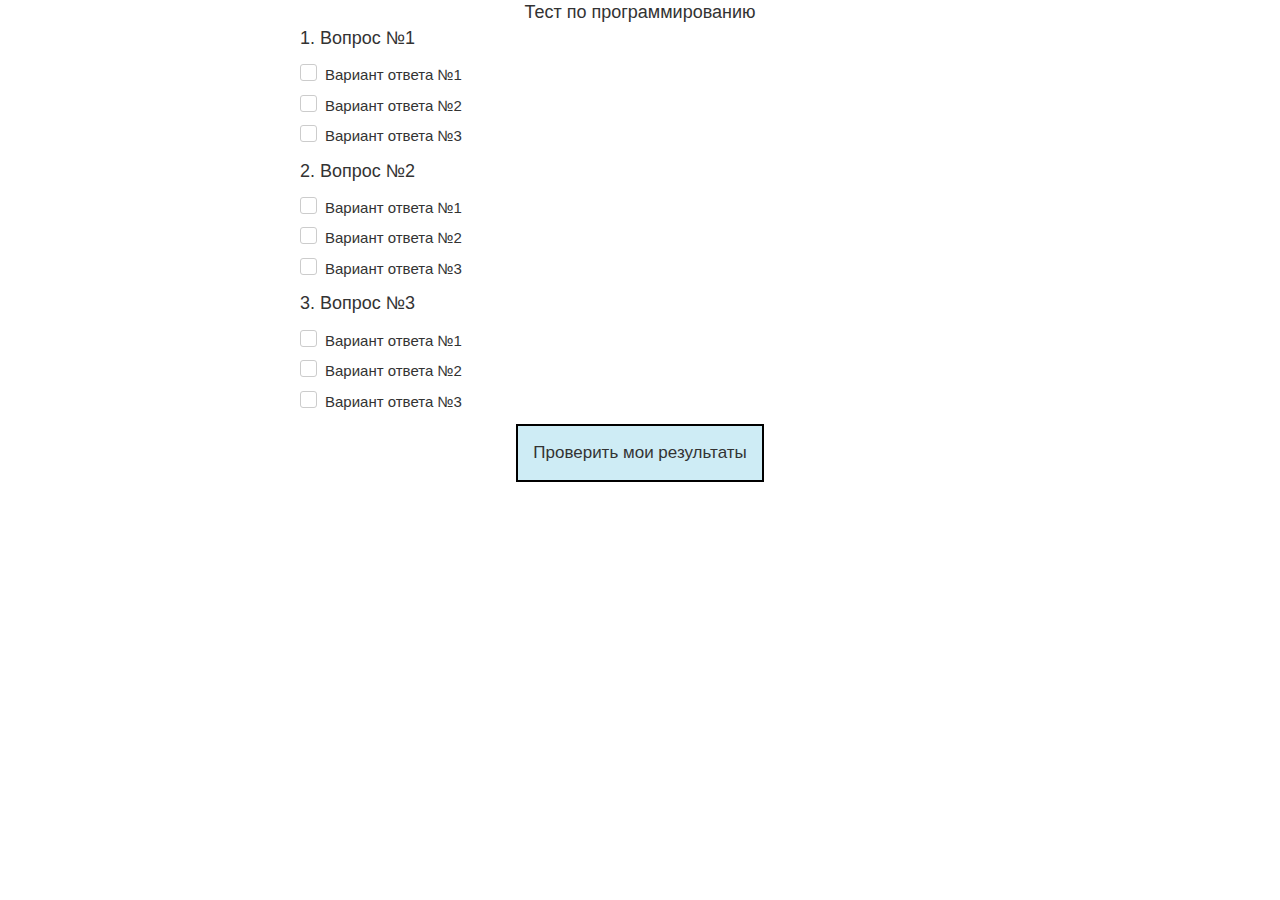
<file: JS2/index.html>
<!DOCTYPE HTML>
<html>
<head>
<meta charset="utf-8">
<title>Front Page</title>
<link rel="stylesheet" href="css/bootstrap.css"/>
<link rel="stylesheet" href="css/build.css"/>
<link rel="stylesheet" href="css/style.css"/>
</head>
<body>
  <script src="../JS2/script/script.js"></script>
</body>
</html>
</file>
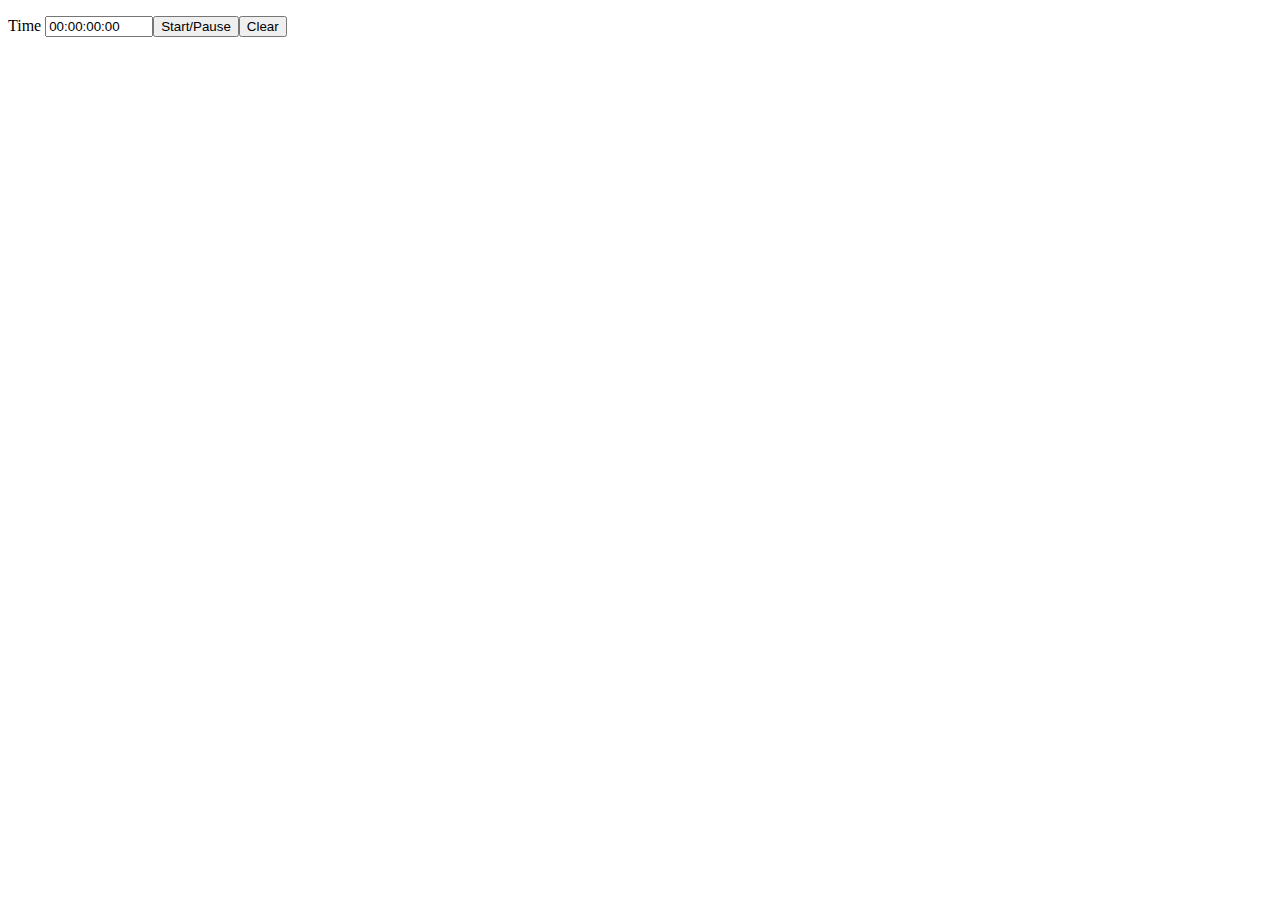
<file: JS3/index.html>
<!DOCTYPE HTML>
<html>
<head>
<meta charset="utf-8">
<title>Front Page</title>
<!-- <link rel="stylesheet" href="css/bootstrap.css"/>
<link rel="stylesheet" href="css/build.css"/> -->
</head>
<body>
  <!-- <form name="clockform">
   <p>Время:
   <input name="clock" size="12" maxlength="12" value="00:00:00.00">
   Метка:
   <input name="label" size="12" maxlength="40" value="">
   <input name="starter" type="button" value="Старт/Стоп">
   &nbsp;&nbsp;&nbsp;&nbsp;&nbsp;
   <input name="clearer" type="button" value="Сбросить всё">
   </p><p id="marker">
   </p>
  </form> -->
  <script src="../JS3/script/script.js"></script>
</body>
</html>
</file>
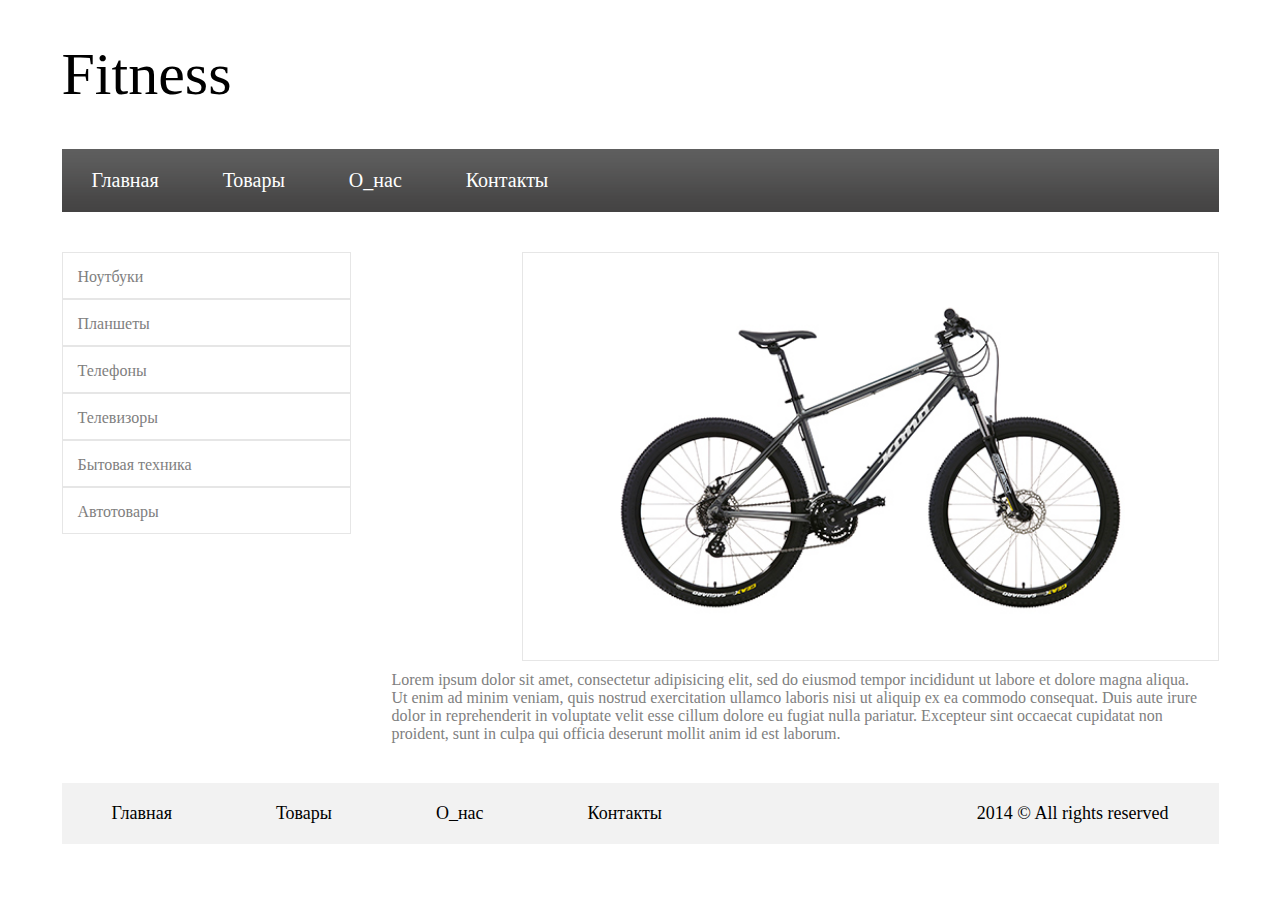
<file: Project 2/index.html>
<!DOCTYPE html>
<meta charset="utf-8">
<html>
<head>
<title>Homework 2</title>
<link rel="stylesheet" type="text/css" href="css/styles.css">
</head>
<body>
  <div class="wrapper">
<h1>Fitness</h1>
<ul class="line">
  <li>Главная</li>
  <li>Товары</li>
  <li>О_нас</li>
  <li>Контакты</li>
</ul>
<div class="content">
<div>
  <ul class="list">
    <li>Ноутбуки</li>
    <li>Планшеты</li>
    <li class="tel">Телефоны</li>
    <li>Телевизоры</li>
    <li>Бытовая техника</li>
    <li>Автотовары</li>
  </ul>
</div>
<div class="bike-description">
<div>
  <img src="img/bike.png" alt="bike" />
</div>
<div class="par">
  Lorem ipsum dolor sit amet, consectetur adipisicing elit, sed do eiusmod
  tempor incididunt ut labore et dolore magna aliqua. Ut enim ad minim veniam,
  quis nostrud exercitation ullamco laboris nisi ut aliquip ex ea commodo consequat.
   Duis aute irure dolor in reprehenderit in voluptate velit esse cillum dolore
   eu fugiat nulla pariatur. Excepteur sint occaecat cupidatat non proident,
   sunt in culpa qui officia deserunt mollit anim id est laborum.
</div>
</div>
</div>
<ul class="bottom">
<li>Главная</li>
<li>Товары</li>
<li>О_нас</li>
<li>Контакты</li>
<li class="rights">2014 &copy; All rights reserved</li>
</ul>
</div>
</body>
</html>
</file>
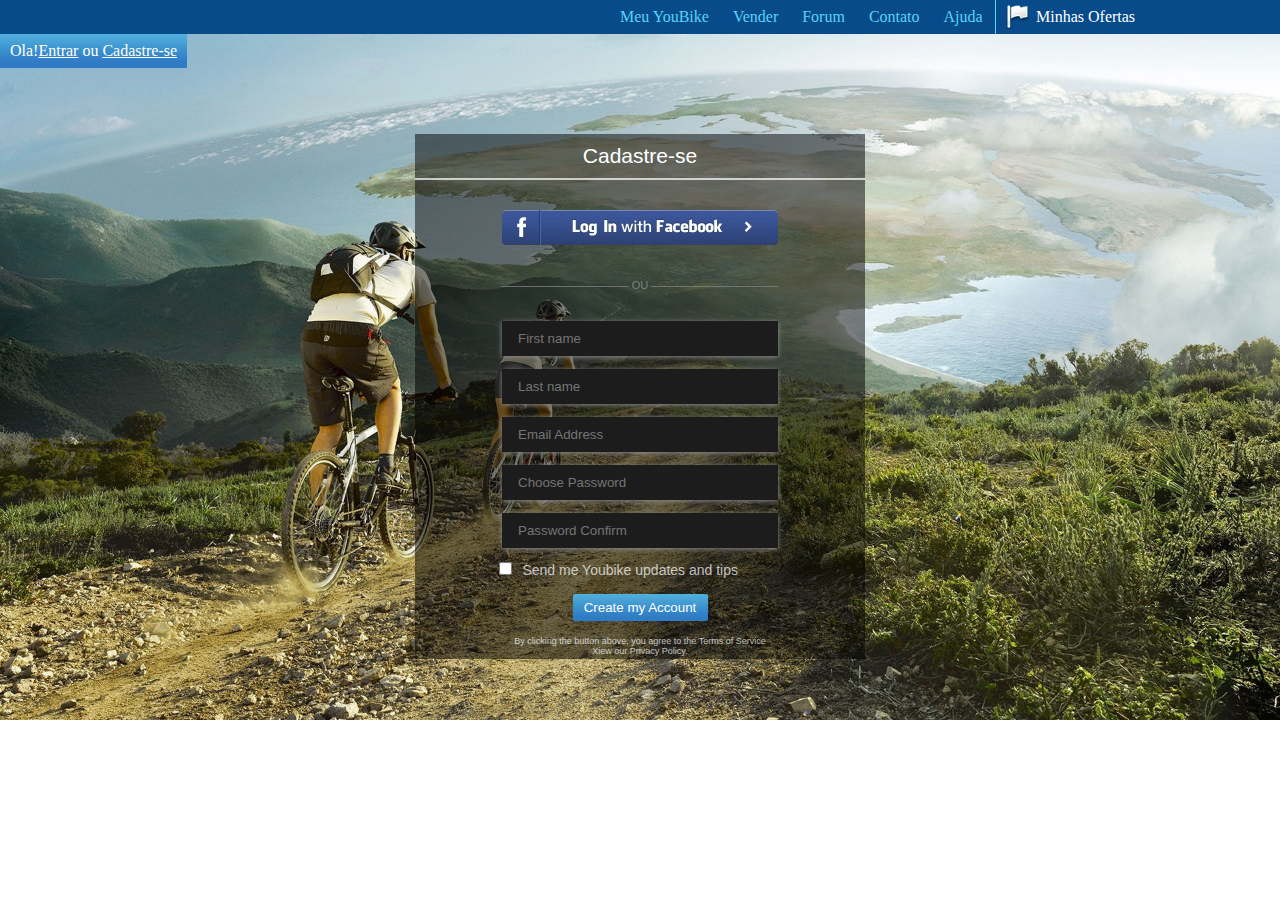
<file: Project 4.1/index.html>
<!DOCTYPE HTML>
<!-- http://vepretskiyd.github.io/Homework.Tech_Skills/HTML_05/01_Cadastre/ -->
<html>
<meta charset="utf-8">
<head>
  <link rel="stylesheet" type="text/css" href="css/style.css">
  <!-- <link href="https://fonts.googleapis.com/css?family=Open+Sans" rel="stylesheet"> -->
<title>Front Page</title>
</head>
<body>
  <div class="topmenu">
<ul class="header">
  <li class="choose"><a href="#">Meu YouBike</a></li>
  <li class="choose"><a href="#">Vender</a></li>
  <li class="choose"><a href="#">Forum</a></li>
  <li class="choose"><a href="#">Contato</a></li>
  <li class="choose"><a href="#">Ajuda</a></li>
  </ul>
  <div class="flag"><a href="#">Minhas Ofertas</a></div>
  <div class="ola">Ola!<a class="under" href="#">Entrar</a> ou <a class="under" href="#">Cadastre-se</a></div>
</div>
<!-- <div class="page"> -->
<div class="box">
  <div class="cadastre">Cadastre-se</div>
  <div class="facebook">
    <a href="http://facebook.com" target="_blank"><img src="img/fb.png"></a>
  </div>
      <p class="ou"> &ndash;&mdash;&mdash;&mdash;&mdash;&mdash;&mdash;&mdash;&mdash;&mdash;&mdash;&mdash; OU
        &ndash;&mdash;&mdash;&mdash;&mdash;&mdash;&mdash;&mdash;&mdash;&mdash;&mdash;&mdash; </p>
<div class="login">
        <form class="text" action="/" method="post">
          <input type="text" name="name" value="" placeholder="First name">
          <input type="text" name="name" value="" placeholder="Last name">
          <input type="text" name="name" value="" placeholder="Email Address">
          <input type="text" name="name" value="" placeholder="Choose Password">
          <input type="text" name="name" value="" placeholder="Password Confirm">
        </form>
        <form class="checkbox" action="/" method="post">
          <input type="checkbox" name="name" value="" id="click-checkbox">
          <label class="check" for='click-checkbox'>Send me Youbike updates and tips</label>
        </form>
        <form class="submit">
        <input type="submit" value="Create my Account">
      </form>
      <div class="terms">
        By clicking the button above, you agree to the Terms of Service
        <br> Xiew our Privacy Policy.
      </div>
</div>
</div>
<!-- </div> -->
</body>
  </html>
</file>
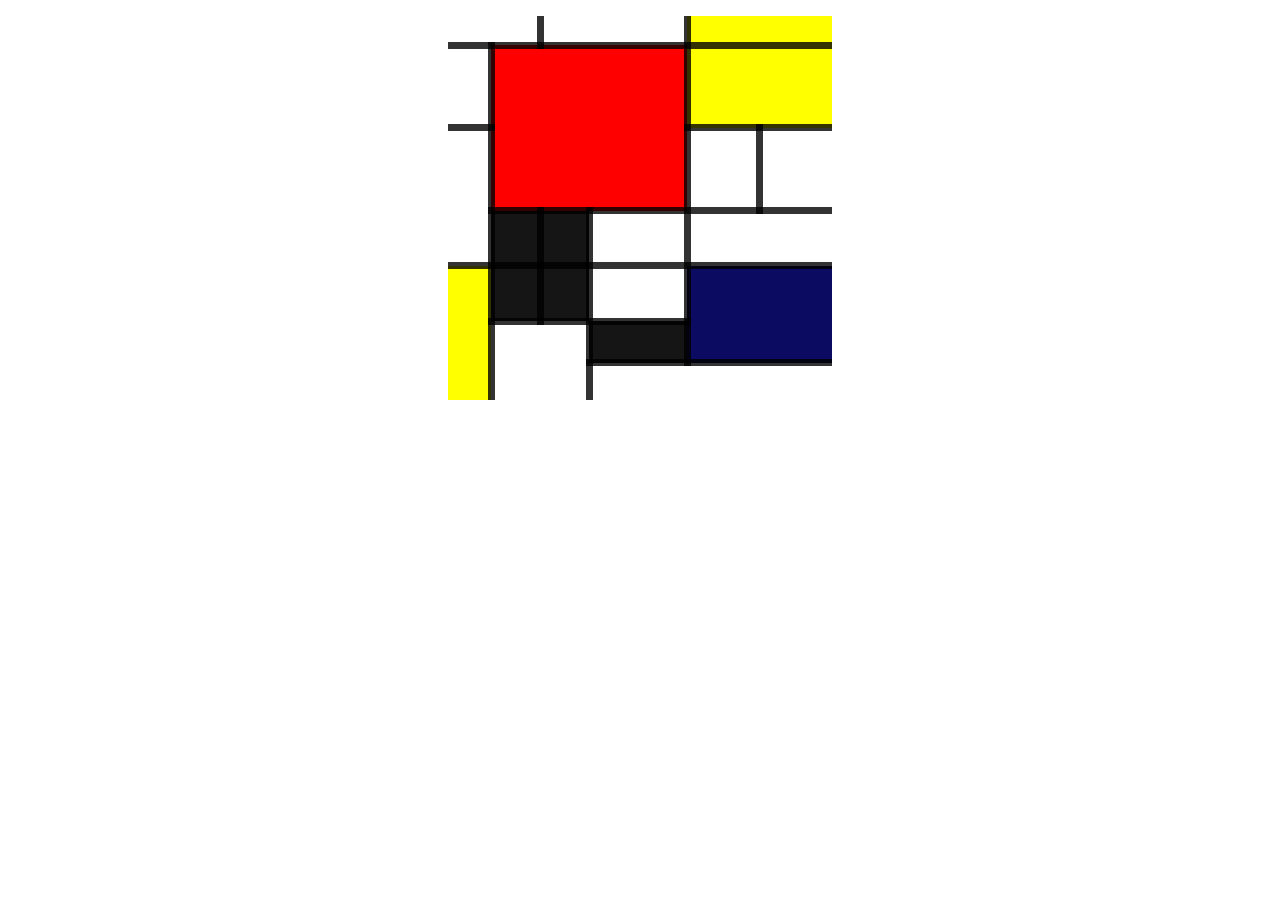
<file: Project 4/index.html>
<!DOCTYPE HTML>
<html>
<meta charset="utf-8">
<head>
  <link rel="stylesheet" type="text/css" href="css/style.css">
<title>Table painting</title>
</head>
<body>
  <table>
    <tr class="one">
      <td colspan="2"></td>
      <td colspan="2"></td>
      <td class="yellow" colspan="2"></td>
    </tr>
    <tr class="two">
      <td></td>
      <td class="red" colspan="3" rowspan="2"></td>
      <td class="yellow" colspan="2"></td>
    </tr>
    <tr class="three">
      <td rowspan="2"></td>
      <td></td>
      <td></td>
    </tr>
    <tr class="four">
      <td class="black"></td>
      <td class="black"></td>
      <td></td>
      <td colspan="2"></td>
    </tr>
    <tr class="five">
      <td class="yellow" rowspan="3"></td>
      <td class="black"></td>
      <td class="black"></td>
      <td></td>
      <td class="blue" colspan="2" rowspan="2"></td>
    </tr>
    <tr class="six">
      <td class="white" colspan="2" rowspan="2"></td>
      <td class="black"></td>
    </tr>
    <tr class="seven">
      <td colspan="3"></td>
    </tr>
  </table>
</body>
  </html>
</file>
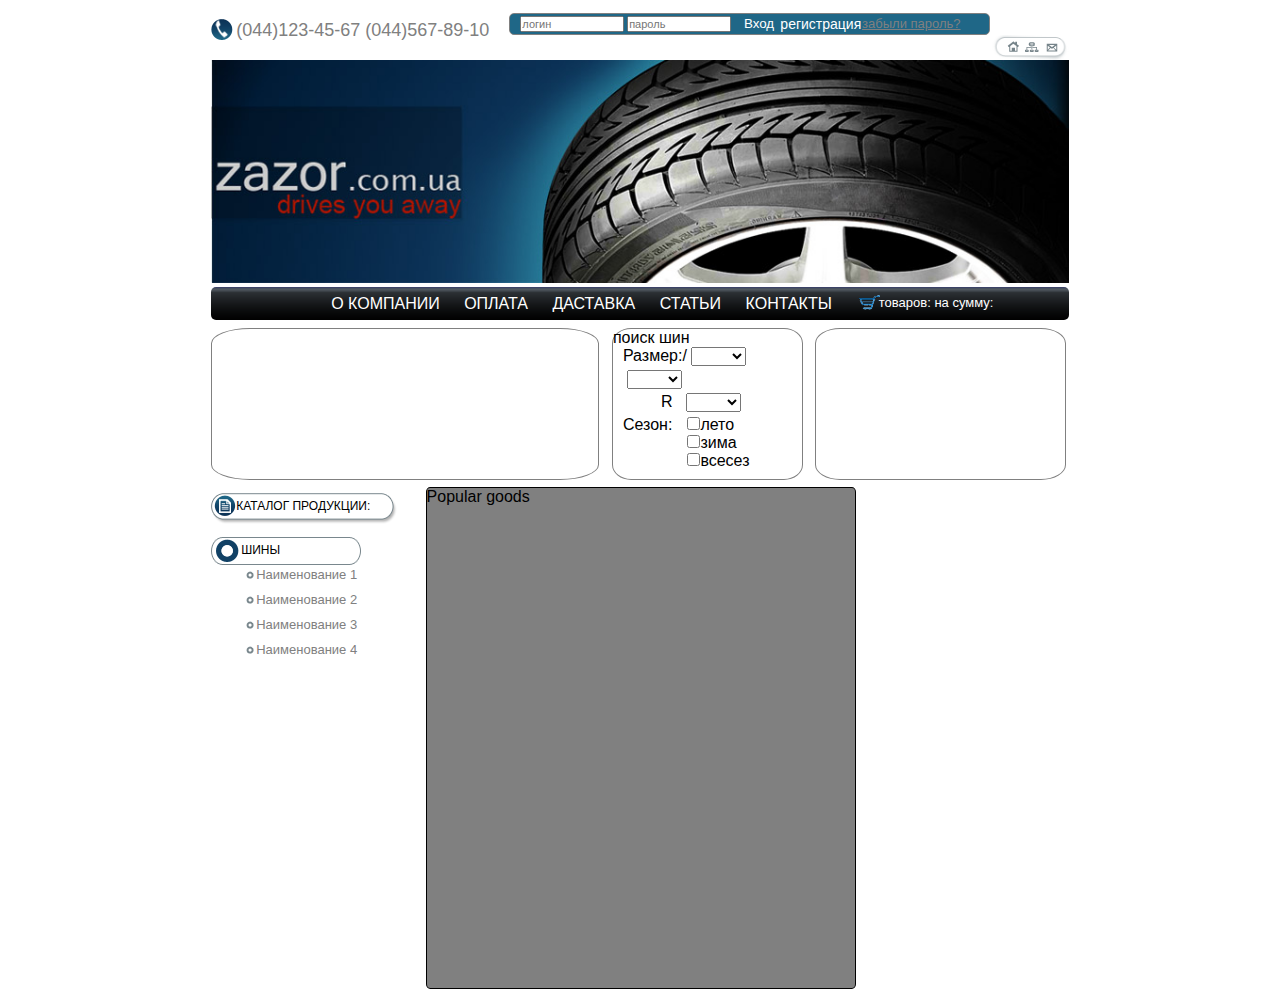
<file: Project 5/index.html>
<!DOCTYPE HTML>
<html>
<meta charset="utf-8">
<head>
  <link rel="stylesheet" type="text/css" href="css/style.css">
<title>Front Page</title>
</head>
<body>
  <div class="container">
<div class="tel">
  (044)123-45-67
  (044)567-89-10
</div>
<div class="login">
        <form class="text" action="/" method="post">
          <input class="log" type="text" name="login" value="" placeholder="логин">
          <input class="log" type="text" name="password" value="" placeholder="пароль">
        <button class="subm1" type="submit">Вход</button>
      </form>
        <a class="subm" href="#">регистрация</a>
      <a class="forgot" href="#"> забыли пароль?</a>
</div>
<div class="sprites">
  <img class="im1" src="img/mini-home.png" alt="case">
  <img class="im" src="img/mini-lan.png">
  <img class="im" src="img/mini-mail.png">
</div>
</div>
<div>
  <img class="main" src="img/main-img.jpg" alt="" />
</div>
<div class="menu-new">
<ul class="menu">
  <li class="menu1">О компании</li>
  <li class="menu1">Оплата</li>
  <li class="menu1">Даставка</li>
  <li class="menu1">Статьи</li>
  <li class="menu1">Контакты</li>
</ul>
<div class="basket">
  товаров:
  на сумму:
</div>
</div>
<div class="search">
<div class="search-auto">
</div>
<div class="search-tire">
  <p class="tire">поиск шин</p>
  <div class="tire-size">
  <p>Размер:</p>
  <form action="#">
    <select>
      <option> </option>
      <option>1</option>
      <option>2</option>
      </select>
  </form>
  <p> / </p>
  <form action="#">
    <select>
      <option> </option>
      <option>1</option>
      <option>2</option>
    </select>
  </form>
</div>
<div class="tire-r">
  <p>R</p>
  <form action="#">
    <select>
      <option> </option>
      <option>1</option>
      <option>2</option>
      </select>
  </form>
</div>
<div class="tire-season">
  <p>Сезон:</p>
  <form class="t-season" action="#">
    <label><input type="checkbox" name="name">лето</label>
    <label><input type="checkbox" name="name">зима</label>
    <label><input type="checkbox" name="name">всесез</label>
</div>
</div>
<div class="search-disc">
</div>
</div>
<div class="catalog">
  <div class="cat">
КАТАЛОГ ПРОДУКЦИИ:
  </div>
  <div class="tires1">
ШИНЫ
  <div>
    <a class="tirs" href="#">Наименование 1</a>
    <a class="tirs" href="#">Наименование 2</a>
    <a class="tirs" href="#">Наименование 3</a>
    <a class="tirs" href="#">Наименование 4</a>
  </div>
</div>
<!-- <div class="discs">
  ДИСКИ
</div> -->
</div>
  <div class="content">
    Popular goods
  </div>
<div class="brands">

</div>
</body>
  </html>
</file>
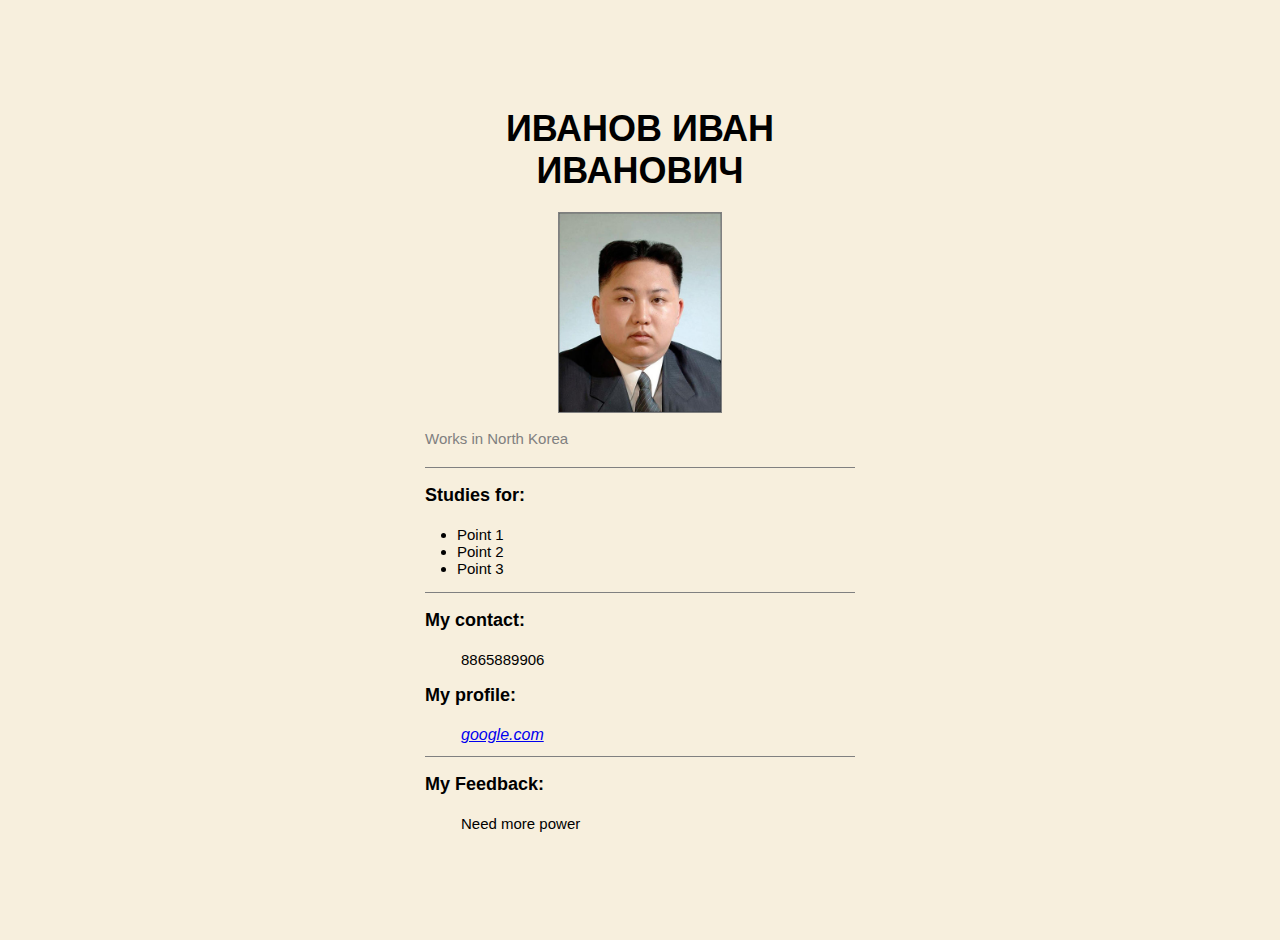
<file: Project/index.html>
<!DOCTYPE html>
<meta charset = "UTF-8">
<html>
  <head>
  <title>Homework</title>
  <link rel="stylesheet" type="text/css" href="css/style.css">
  </head>
<body>
  <div class="main-info">
<h1 class="name">
Иванов Иван Иванович
</h1>
<img class="pic" src="kim.jpeg">
<p class="info">Works in North Korea</p>
</div>
<div class="education">
  <div class="headings">
    Studies for:
  </div>
  <ul class="points">
    <li>Point 1</li>
    <li>Point 2</li>
    <li>Point 3</li>
    </ul>
</div>
<div class="contacts">
  <div class="headings">
    My contact:
  </div>
  <div class="cont">
    8865889906
  </div>
  <div class ="headings">
    My profile:
  </div>
  <a class="link" href="http://google.com" target="_blanc">google.com</a>
</div>
<div class="feedback">
  <div class="headings">
    My Feedback:
  </div>
  <div class="cont">
    Need more power
  </div>
</div>
</body>
</html>
</file>
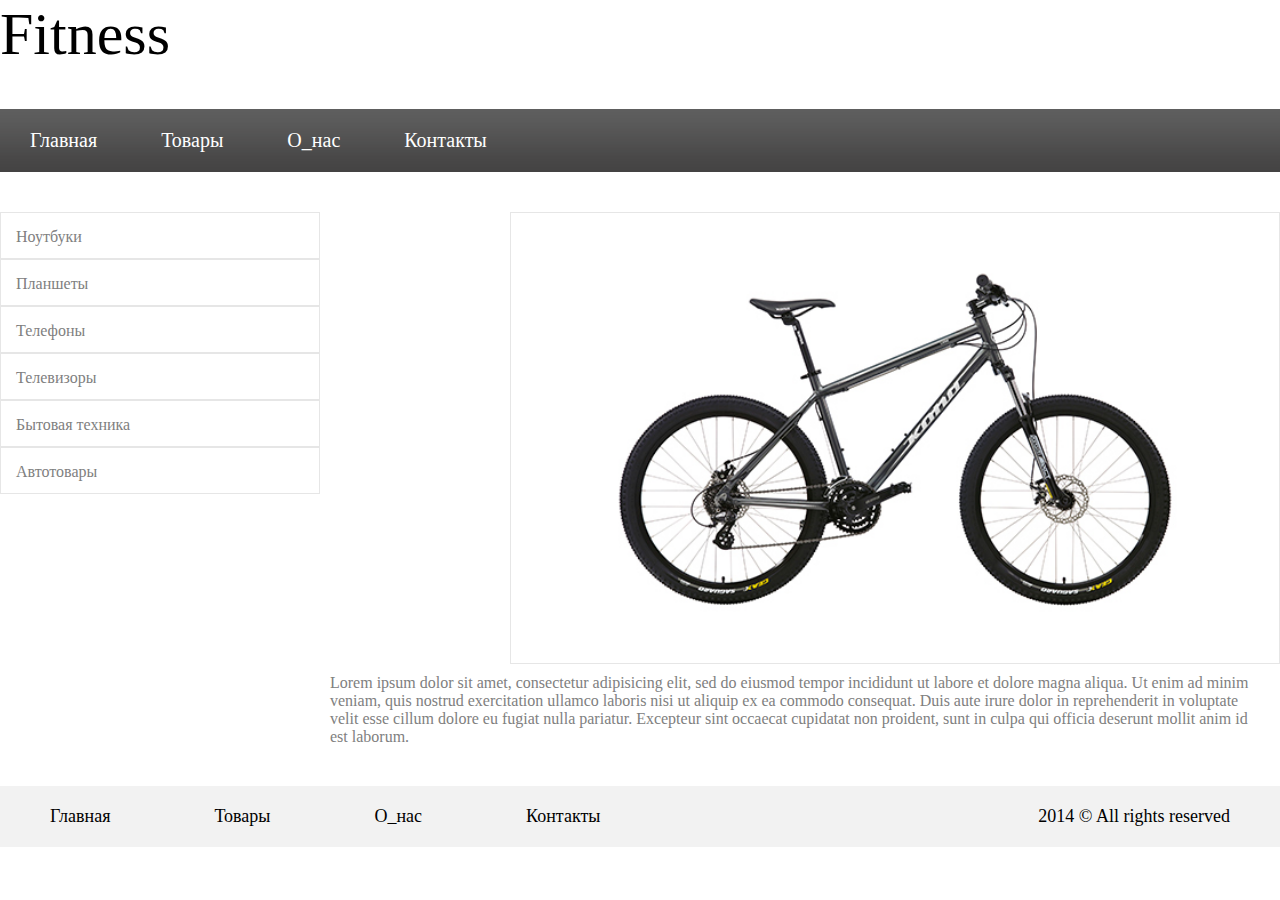
<file: Project 2/page.html>
<!DOCTYPE html>
<meta charset="utf-8">
<html>
<head>
<title>Homework 2</title>
<link rel="stylesheet" type="text/css" href="css/styles.css">
</head>
<body>
<h1>Fitness</h1>
<ul class="line">
  <li>Главная</li>
  <li class="choose">Товары</li>
  <li>О_нас</li>
  <li>Контакты</li>
</ul>
<div>
  <ul class="list">
    <li>Ноутбуки</li>
    <li>Планшеты</li>
    <li class="tel">Телефоны</li>
    <li>Телевизоры</li>
    <li>Бытовая техника</li>
    <li>Автотовары</li>
  </ul>
</div>
<div>
  <img src="img/bike.png" alt="bike" />
</div>
<div class="par">
  Lorem ipsum dolor sit amet, consectetur adipisicing elit, sed do eiusmod
  tempor incididunt ut labore et dolore magna aliqua. Ut enim ad minim veniam,
  quis nostrud exercitation ullamco laboris nisi ut aliquip ex ea commodo consequat.
   Duis aute irure dolor in reprehenderit in voluptate velit esse cillum dolore
   eu fugiat nulla pariatur. Excepteur sint occaecat cupidatat non proident,
   sunt in culpa qui officia deserunt mollit anim id est laborum.
</div>
<ul class="bottom">
<li>Главная</li>
<li>Товары</li>
<li>О_нас</li>
<li>Контакты</li>
<li class="rights">2014 &copy; All rights reserved</li>
</ul>
</body>
</html>
</file>
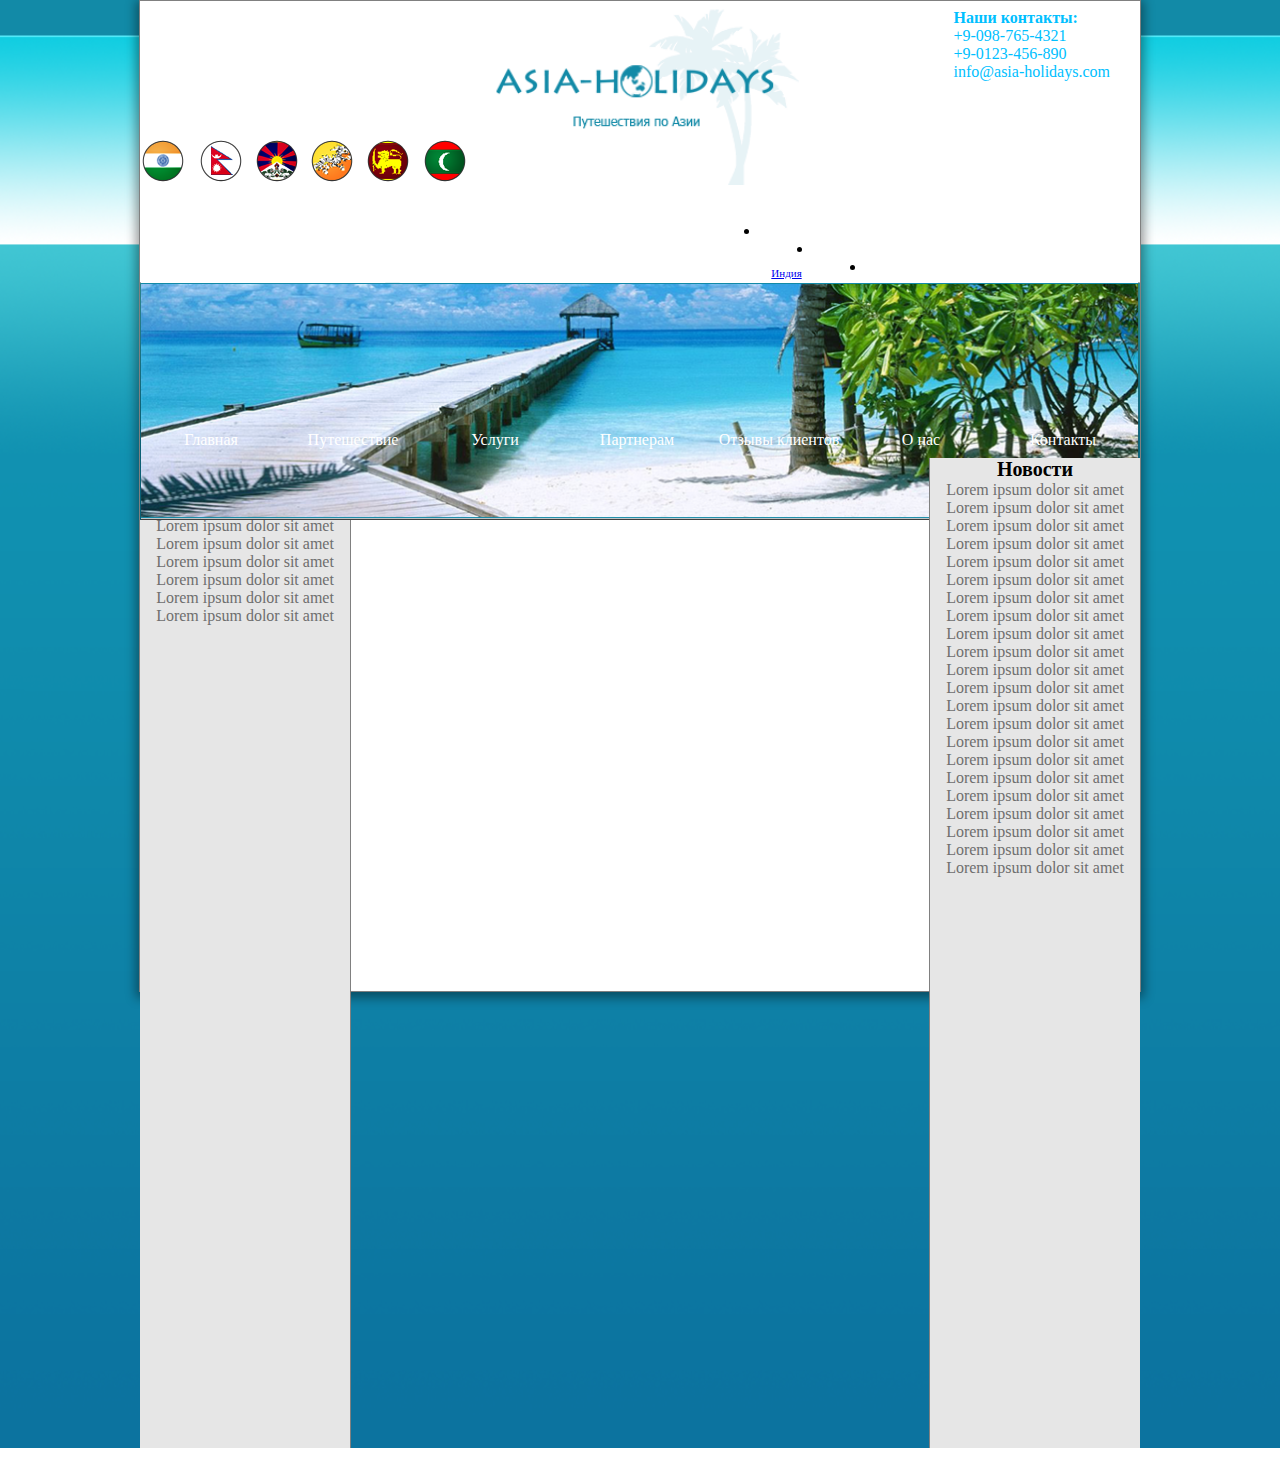
<file: Project 3/new proj3.html>
<!DOCTYPE HTML>
<html>
<meta charset="utf-8">
<head>
  <link rel="stylesheet" type="text/css" href="css/design.css">
<title>New project</title>
</head>
<body>
<div class="main">
  <div class="contacts">
    <strong>Наши контакты:</strong><br>
    +9-098-765-4321<br>
    +9-0123-456-890<br>
    info@asia-holidays.com
  </div>
  <div class="toprow">
    <img class="flags" src="img/flag.png" alt="flags" />
    <ul class="countries">
      <li><a href="#">Индия</a></li>
      <li><a href="#">Непал</a></li>
      <li><a href="#">Тибет</a></li>
      <li><a href="#">Бутан</a></li>
      <li class="shri"><a href="#">Шри-Ланка</a></li>
      <li><a href="#">Мальдивы</a></li>
    </ul>
<img class="holiday" src="img/holidays.png" alt="holiday" />
</div>
<div class="beach">
  <img src="img/beach.png" alt="beach" />
</div>
<ul class="menu">
  <li><a href="#">Главная</a></li>
  <li><a href="#">Путешествие</a>
  <ul class="submenu">
    <li><a href="#">Путешествие 1</a></li>
    <li><a href="#">Путешествие 2</a></li>
    <li><a href="#">Путешествие 3</a></li>
</ul>
</li>
  <li><a href="#">Услуги</a></li>
  <li><a href="#">Партнерам</a></li>
  <li><a href="#">Отзывы клиентов</a></li>
  <li><a href="#">О нас</a></li>
  <li><a href="#">Контакты</a></li>
</ul>
<div class="info">
  <strong>Информация</strong><br>
  Lorem ipsum dolor sit amet Lorem ipsum dolor sit amet
  Lorem ipsum dolor sit amet Lorem ipsum dolor sit amet
  Lorem ipsum dolor sit amet Lorem ipsum dolor sit amet
  Lorem ipsum dolor sit amet Lorem ipsum dolor sit amet
</div>
<div class="news">
  <strong>Новости</strong><br>
  Lorem ipsum dolor sit amet Lorem ipsum dolor sit amet
  Lorem ipsum dolor sit amet Lorem ipsum dolor sit amet
  Lorem ipsum dolor sit amet Lorem ipsum dolor sit amet
  Lorem ipsum dolor sit amet Lorem ipsum dolor sit amet
  Lorem ipsum dolor sit amet Lorem ipsum dolor sit amet
  Lorem ipsum dolor sit amet Lorem ipsum dolor sit amet
  Lorem ipsum dolor sit amet Lorem ipsum dolor sit amet
  Lorem ipsum dolor sit amet Lorem ipsum dolor sit amet
  Lorem ipsum dolor sit amet Lorem ipsum dolor sit amet
  Lorem ipsum dolor sit amet Lorem ipsum dolor sit amet
  Lorem ipsum dolor sit amet Lorem ipsum dolor sit amet
</div>
</div>
<div class="footer">
  Copyright(C)asia-holidays.com.2010
</div>
</body>
</html>
</file>
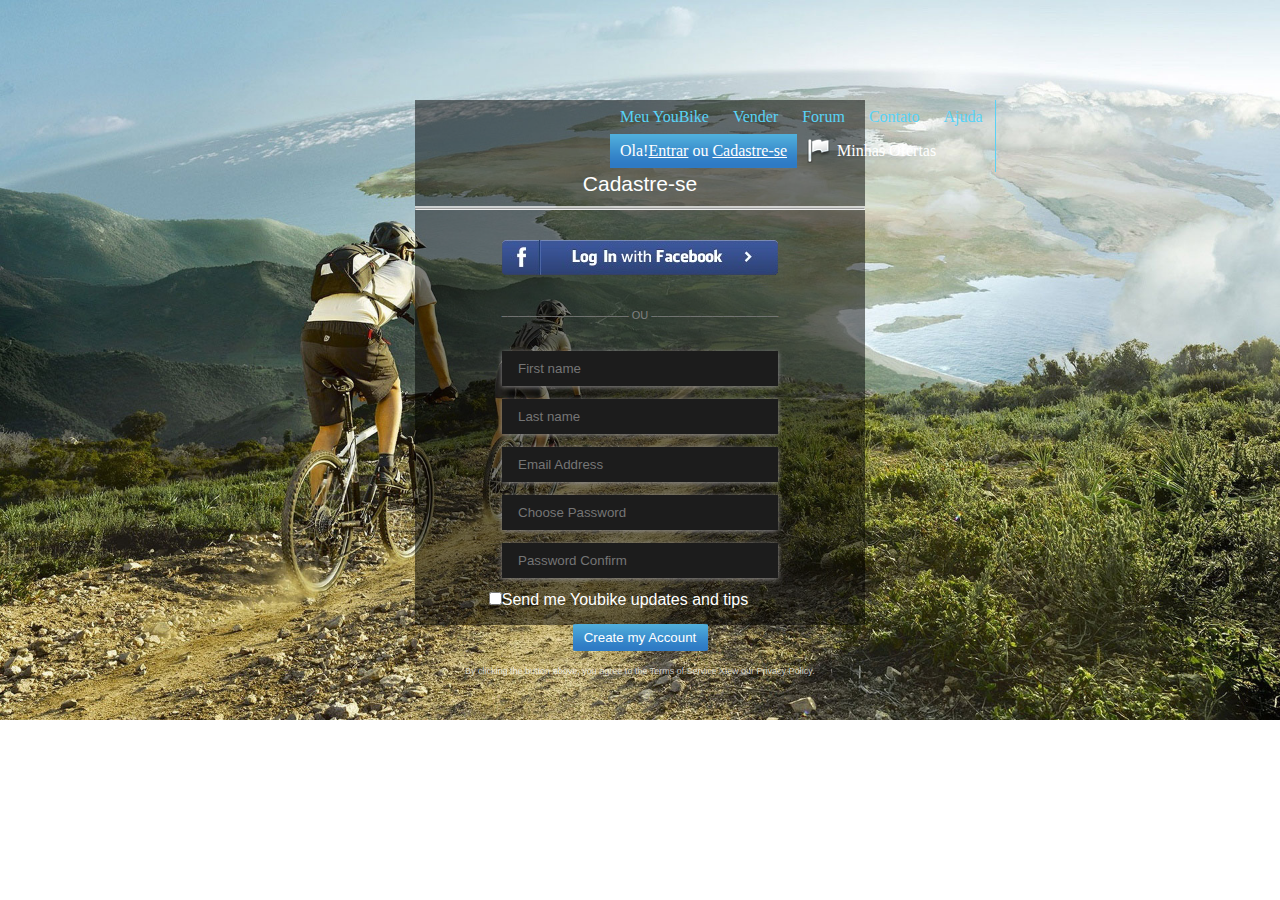
<file: Project 4.1/front page.html>
<!DOCTYPE HTML>
<!-- http://vepretskiyd.github.io/Homework.Tech_Skills/HTML_05/01_Cadastre/ -->
<html>
<meta charset="utf-8">
<head>
  <link rel="stylesheet" type="text/css" href="css/style.css">
<title>Front Page</title>
</head>
<body>
<ul class="header">
  <li class="choose"><a class="choose" href="#">Meu YouBike</a></li>
  <li class="choose"><a class="choose" href="#">Vender</a></li>
  <li class="choose"><a class="choose" href="#">Forum</a></li>
  <li class="choose"><a class="choose" href="#">Contato</a></li>
  <li class="choose"><a class="choose" href="#">Ajuda</a></li>
  <li class="flag"><a href="#">Minhas Ofertas</a></li>
  <li class="ola">Ola!<a class="under" href="#">Entrar</a> ou <a class="under" href="#">Cadastre-se</a></li>
</ul>
<!-- <div class="page"> -->
<div class="box">
  <div class="cadastre">Cadastre-se</div>
  <hr>
  <div class="facebook">
    <a href="http://facebook.com" target="_blank"><img src="img/fb.png"></a>
  </div>
      <p class="ou"> &ndash;&mdash;&mdash;&mdash;&mdash;&mdash;&mdash;&mdash;&mdash;&mdash;&mdash;&mdash; OU
        &ndash;&mdash;&mdash;&mdash;&mdash;&mdash;&mdash;&mdash;&mdash;&mdash;&mdash;&mdash; </p>
<div class="login">
        <form class="text" action="/" method="post">
          <input type="text" name="name" value="" placeholder="First name">
          <input type="text" name="name" value="" placeholder="Last name">
          <input type="text" name="name" value="" placeholder="Email Address">
          <input type="text" name="name" value="" placeholder="Choose Password">
          <input type="text" name="name" value="" placeholder="Password Confirm">
        </form>
        <form class="checkbox" action="/" method="post">
          <label><input type="checkbox" name="name" value="">Send me Youbike updates and tips</label>
        </form>
        <form class="submit">
        <input type="submit" value="Create my Account">
      </form>
      <div class="terms">
        By clicking the button above, you agree to the Terms of Service Xiew our
        Privacy Policy.
      </div>
</div>
</div>
<!-- </div> -->
</body>
  </html>
</file>
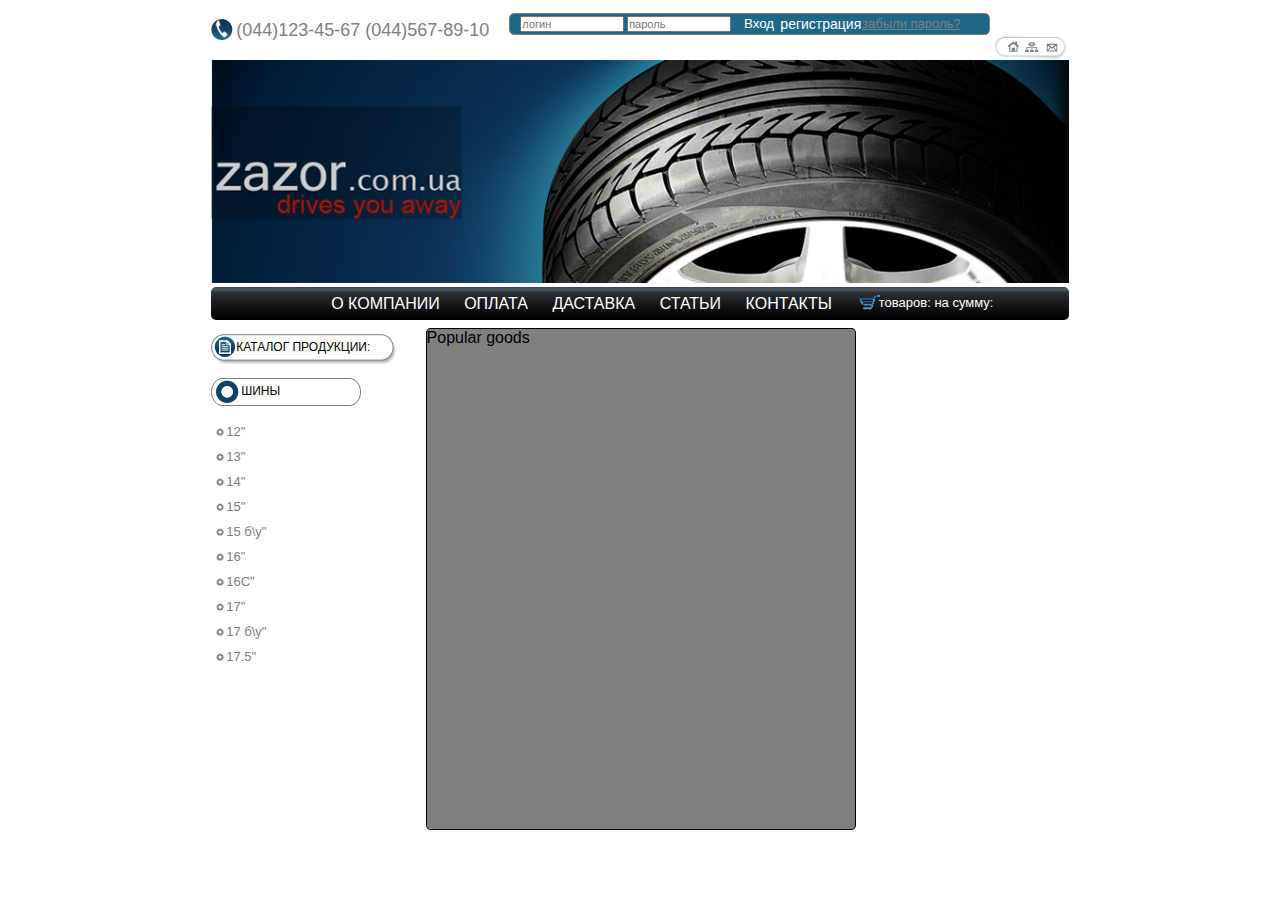
<file: Project 5/front page.html>
<!DOCTYPE HTML>
<html>
<meta charset="utf-8">
<head>
  <link rel="stylesheet" type="text/css" href="css/style.css">
<title>Front Page</title>
</head>
<body>
  <div class="container">
<div class="tel">
  (044)123-45-67
  (044)567-89-10
</div>
<div class="login">
        <form class="text" action="/" method="post">
          <input class="log" type="text" name="login" value="" placeholder="логин">
          <input class="log" type="text" name="password" value="" placeholder="пароль">
        <button class="subm1" type="submit">Вход</button>
      </form>
        <a class="subm" href="#">регистрация</a>
      <a class="forgot" href="#"> забыли пароль?</a>
</div>
<div class="sprites">
  <img class="im1" src="img/mini-home.png" alt="case">
  <img class="im" src="img/mini-lan.png">
  <img class="im" src="img/mini-mail.png">
</div>
</div>
<div>
  <img class="main" src="img/main-img.jpg" alt="" />
</div>
<div class="menu-new">
<ul class="menu">
  <li class="menu1">О компании</li>
  <li class="menu1">Оплата</li>
  <li class="menu1">Даставка</li>
  <li class="menu1">Статьи</li>
  <li class="menu1">Контакты</li>
</ul>
<div class="basket">
  товаров:
  на сумму:
</div>
</div>
<div class="catalog">
  <div class="cat">
КАТАЛОГ ПРОДУКЦИИ:
  </div>
  <div class="tires1">
ШИНЫ
  </div>
    <a class="tirs" href="#">12"</a>
    <a class="tirs" href="#">13"</a>
    <a class="tirs" href="#">14"</a>
    <a class="tirs" href="#">15"</a>
    <a class="tirs" href="#">15 б\у"</a>
    <a class="tirs" href="#">16"</a>
    <a class="tirs" href="#">16С"</a>
    <a class="tirs" href="#">17"</a>
    <a class="tirs" href="#">17 б\у"</a>
    <a class="tirs" href="#">17.5"</a>
  </div>
  <div class="content">
    Popular goods
  </div>
<div class="brands">

</div>
</body>
  </html>
</file>
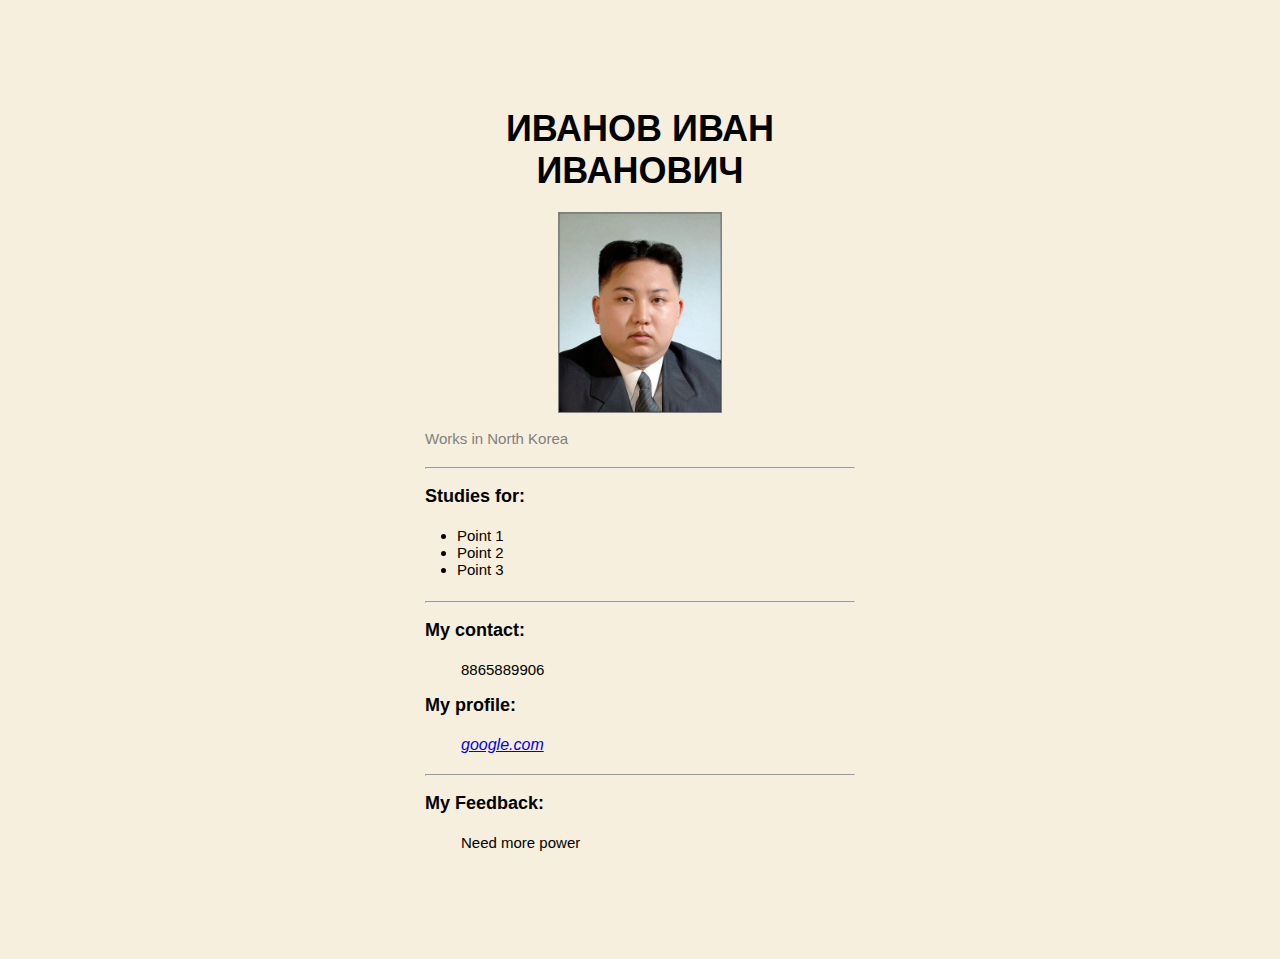
<file: Project/proj.html>
<!DOCTYPE html>
<meta charset = "UTF-8">
<html>
  <head>
  <title>Homework</title>
  <link rel="stylesheet" type="text/css" href="css/style.css">
  </head>
<body>
<div class="name">
Иванов Иван Иванович
</div>
<img class="pic" src="kim.jpeg">
<p class="info">Works in North Korea</p>
<hr>
  <div class="headings">
    Studies for:
  </div>
  <ul class="points">
    <li>Point 1</li>
    <li>Point 2</li>
    <li>Point 3</li>
    </ul>
<hr>
  <div class="headings">
    My contact:
  </div>
  <div class="cont">
    8865889906
  </div>
  <div class ="headings">
    My profile:
  </div>
  <a class="link" href="http://google.com" target="_blanc">google.com</a>
  <hr>
  <div class="headings">
    My Feedback:
  </div>
  <div class="cont">
    Need more power
  </div>
</body>
</html>
</file>
<file: JS2/css/build.css>
.checkbox {
  padding-left: 20px; }
.checkbox label {
  display: inline-block;
  vertical-align: middle;
  position: relative;
    padding-left: 5px; }
.checkbox label::before {
  content: "";
  display: inline-block;
  position: absolute;
  width: 17px;
  height: 17px;
  left: 0;
  margin-left: -20px;
  border: 1px solid #cccccc;
  border-radius: 3px;
  background-color: #fff;
  -webkit-transition: border 0.15s ease-in-out, color 0.15s ease-in-out;
  -o-transition: border 0.15s ease-in-out, color 0.15s ease-in-out;
      transition: border 0.15s ease-in-out, color 0.15s ease-in-out; }
.checkbox label::after {
  display: inline-block;
  position: absolute;
  width: 16px;
  height: 16px;
  left: 0;
  top: 0;
  margin-left: -20px;
  padding-left: 3px;
  padding-top: 1px;
  font-size: 11px;
      color: #555555; }
.checkbox input[type="checkbox"],
.checkbox input[type="radio"] {
  opacity: 0;
    z-index: 1; }
.checkbox input[type="checkbox"]:focus + label::before,
.checkbox input[type="radio"]:focus + label::before {
  outline: thin dotted;
  outline: 5px auto -webkit-focus-ring-color;
      outline-offset: -2px; }
.checkbox input[type="checkbox"]:checked + label::after,
.checkbox input[type="radio"]:checked + label::after {
  font-family: "FontAwesome";
  content: "\f00c";}
.checkbox input[type="checkbox"]:indeterminate + label::after,
.checkbox input[type="radio"]:indeterminate + label::after {
  display: block;
  content: "";
  width: 10px;
  height: 3px;
  background-color: #555555;
  border-radius: 2px;
  margin-left: -16.5px;
  margin-top: 7px;
}
.checkbox input[type="checkbox"]:disabled + label,
.checkbox input[type="radio"]:disabled + label {
      opacity: 0.65; }
.checkbox input[type="checkbox"]:disabled + label::before,
.checkbox input[type="radio"]:disabled + label::before {
  background-color: #eeeeee;
        cursor: not-allowed; }
.checkbox.checkbox-circle label::before {
    border-radius: 50%; }
.checkbox.checkbox-inline {
    margin-top: 0; }

.checkbox-primary input[type="checkbox"]:checked + label::before,
.checkbox-primary input[type="radio"]:checked + label::before {
  background-color: #337ab7;
  border-color: #337ab7; }
.checkbox-primary input[type="checkbox"]:checked + label::after,
.checkbox-primary input[type="radio"]:checked + label::after {
  color: #fff; }

.checkbox-danger input[type="checkbox"]:checked + label::before,
.checkbox-danger input[type="radio"]:checked + label::before {
  background-color: #d9534f;
  border-color: #d9534f; }
.checkbox-danger input[type="checkbox"]:checked + label::after,
.checkbox-danger input[type="radio"]:checked + label::after {
  color: #fff; }

.checkbox-info input[type="checkbox"]:checked + label::before,
.checkbox-info input[type="radio"]:checked + label::before {
  background-color: #5bc0de;
  border-color: #5bc0de; }
.checkbox-info input[type="checkbox"]:checked + label::after,
.checkbox-info input[type="radio"]:checked + label::after {
  color: #fff; }

.checkbox-warning input[type="checkbox"]:checked + label::before,
.checkbox-warning input[type="radio"]:checked + label::before {
  background-color: #f0ad4e;
  border-color: #f0ad4e; }
.checkbox-warning input[type="checkbox"]:checked + label::after,
.checkbox-warning input[type="radio"]:checked + label::after {
  color: #fff; }

.checkbox-success input[type="checkbox"]:checked + label::before,
.checkbox-success input[type="radio"]:checked + label::before {
  background-color: #5cb85c;
  border-color: #5cb85c; }
.checkbox-success input[type="checkbox"]:checked + label::after,
.checkbox-success input[type="radio"]:checked + label::after {
  color: #fff;}

.checkbox-primary input[type="checkbox"]:indeterminate + label::before,
.checkbox-primary input[type="radio"]:indeterminate + label::before {
  background-color: #337ab7;
  border-color: #337ab7;
}

.checkbox-primary input[type="checkbox"]:indeterminate + label::after,
.checkbox-primary input[type="radio"]:indeterminate + label::after {
  background-color: #fff;
}

.checkbox-danger input[type="checkbox"]:indeterminate + label::before,
.checkbox-danger input[type="radio"]:indeterminate + label::before {
  background-color: #d9534f;
  border-color: #d9534f;
}

.checkbox-danger input[type="checkbox"]:indeterminate + label::after,
.checkbox-danger input[type="radio"]:indeterminate + label::after {
  background-color: #fff;
}

.checkbox-info input[type="checkbox"]:indeterminate + label::before,
.checkbox-info input[type="radio"]:indeterminate + label::before {
  background-color: #5bc0de;
  border-color: #5bc0de;
}

.checkbox-info input[type="checkbox"]:indeterminate + label::after,
.checkbox-info input[type="radio"]:indeterminate + label::after {
  background-color: #fff;
}

.checkbox-warning input[type="checkbox"]:indeterminate + label::before,
.checkbox-warning input[type="radio"]:indeterminate + label::before {
  background-color: #f0ad4e;
  border-color: #f0ad4e;
}

.checkbox-warning input[type="checkbox"]:indeterminate + label::after,
.checkbox-warning input[type="radio"]:indeterminate + label::after {
  background-color: #fff;
}

.checkbox-success input[type="checkbox"]:indeterminate + label::before,
.checkbox-success input[type="radio"]:indeterminate + label::before {
  background-color: #5cb85c;
  border-color: #5cb85c;
}

.checkbox-success input[type="checkbox"]:indeterminate + label::after,
.checkbox-success input[type="radio"]:indeterminate + label::after {
  background-color: #fff;
}

.radio {
  padding-left: 20px; }
.radio label {
  display: inline-block;
  vertical-align: middle;
  position: relative;
    padding-left: 5px; }
.radio label::before {
  content: "";
  display: inline-block;
  position: absolute;
  width: 17px;
  height: 17px;
  left: 0;
  margin-left: -20px;
  border: 1px solid #cccccc;
  border-radius: 50%;
  background-color: #fff;
  -webkit-transition: border 0.15s ease-in-out;
  -o-transition: border 0.15s ease-in-out;
      transition: border 0.15s ease-in-out; }
.radio label::after {
  display: inline-block;
  position: absolute;
  content: " ";
  width: 11px;
  height: 11px;
  left: 3px;
  top: 3px;
  margin-left: -20px;
  border-radius: 50%;
  background-color: #555555;
  -webkit-transform: scale(0, 0);
  -ms-transform: scale(0, 0);
  -o-transform: scale(0, 0);
  transform: scale(0, 0);
  -webkit-transition: -webkit-transform 0.1s cubic-bezier(0.8, -0.33, 0.2, 1.33);
  -moz-transition: -moz-transform 0.1s cubic-bezier(0.8, -0.33, 0.2, 1.33);
  -o-transition: -o-transform 0.1s cubic-bezier(0.8, -0.33, 0.2, 1.33);
      transition: transform 0.1s cubic-bezier(0.8, -0.33, 0.2, 1.33); }
.radio input[type="radio"] {
  opacity: 0;
    z-index: 1; }
.radio input[type="radio"]:focus + label::before {
  outline: thin dotted;
  outline: 5px auto -webkit-focus-ring-color;
      outline-offset: -2px; }
.radio input[type="radio"]:checked + label::after {
  -webkit-transform: scale(1, 1);
  -ms-transform: scale(1, 1);
  -o-transform: scale(1, 1);
      transform: scale(1, 1); }
.radio input[type="radio"]:disabled + label {
      opacity: 0.65; }
.radio input[type="radio"]:disabled + label::before {
        cursor: not-allowed; }
.radio.radio-inline {
    margin-top: 0; }

.radio-primary input[type="radio"] + label::after {
  background-color: #337ab7; }
.radio-primary input[type="radio"]:checked + label::before {
  border-color: #337ab7; }
.radio-primary input[type="radio"]:checked + label::after {
  background-color: #337ab7; }

.radio-danger input[type="radio"] + label::after {
  background-color: #d9534f; }
.radio-danger input[type="radio"]:checked + label::before {
  border-color: #d9534f; }
.radio-danger input[type="radio"]:checked + label::after {
  background-color: #d9534f; }

.radio-info input[type="radio"] + label::after {
  background-color: #5bc0de; }
.radio-info input[type="radio"]:checked + label::before {
  border-color: #5bc0de; }
.radio-info input[type="radio"]:checked + label::after {
  background-color: #5bc0de; }

.radio-warning input[type="radio"] + label::after {
  background-color: #f0ad4e; }
.radio-warning input[type="radio"]:checked + label::before {
  border-color: #f0ad4e; }
.radio-warning input[type="radio"]:checked + label::after {
  background-color: #f0ad4e; }

.radio-success input[type="radio"] + label::after {
  background-color: #5cb85c; }
.radio-success input[type="radio"]:checked + label::before {
  border-color: #5cb85c; }
.radio-success input[type="radio"]:checked + label::after {
  background-color: #5cb85c; }

input[type="checkbox"].styled:checked + label:after,
input[type="radio"].styled:checked + label:after {
  font-family: 'FontAwesome';
  content: "\f00c"; }
input[type="checkbox"] .styled:checked + label::before,
input[type="radio"] .styled:checked + label::before {
  color: #fff; }
input[type="checkbox"] .styled:checked + label::after,
input[type="radio"] .styled:checked + label::after {
  color: #fff; }
</file>
<file: JS2/css/style.css>
*{
  margin: 0;
  padding: 0;
}

.newdiv{
  text-align: center;
  font-family: sans-serif;
  font-size: 18px;
}
.newLi{
  text-align: left;
  margin-left: 300px;
}
.labl{
  font-size: 15px;
}
.checkbox checkbox-info{
  margin: 0;
}
.submit{
  border: 2px solid black;
  background-color: #CEECF5;
  font-size: 17px;
  padding: 15px;
}
</file>
<file: Project 2/css/styles.css>
*{
  margin: 0;
  padding: 0;
  font-family: Calibri;
}
h1 {
  font-weight: normal;
  font-size: 60px;
  padding-bottom: 40px;
  width: 100%;
}
.wrapper{
  width: 1157px;
  margin: 40px auto;
}
.line{
  float: left;
  clear: both;
  width: 100%;
  padding: 20px 0px;
  background-image: url(../img/tmenubckgr.png);
  background-repeat: repeat-x;
  background-size: contain;
}
ul.line li{
  margin-top: 30px;
  display: inline;
  color: white;
  font-size: 20px;
  padding: 20px 30px;
}
ul.line li:hover{
  border-left: 3px solid grey;
  border-right: 3px solid grey;
  box-sizing: border-box;
  background-image: url(../img/selected.png);
  background-repeat: repeat-x;
  background-size: contain;
  padding: 20px 27px;
}
.list{
  float: left;
  clear: both;
  list-style-type: none;
  width: 25%;
  padding: 10px 0px;
  margin: 30px 0px;
  color: grey;
}
.list li{
  border: 1px solid #E6E6E6;
  height: 30px;
  padding-top: 15px;
  padding-left: 15px;
}
.list li:hover{
  width: 90%;
  padding-left: 9.2%;
  background-color: #F2F2F2;
  color: black;
}
img{
  float: right;
  width: 60%;
  margin: 40px 0px 0px 58px;
  border: 1px solid #E6E6E6;
  padding-right: 0px;
}
.par{
  float: left;
  clear: both;
  color: grey;
  margin: 10px 20px 40px 330px;
}
.bottom{
  clear: both;
  background-color: #F2F2F2;
  list-style-type: none;
}
.bottom li{
  display: inline-block;
  color: black;
  font-size: 18px;
  padding: 20px 50px;
}
li.rights{
  clear: both;
  float: right;
}
</file>
<file: Project 4.1/css/style.css>
*{
  margin: 0;
  padding: 0;
}
/*@import url (https://fonts.googleapis.com/css?family=Open+Sans);*/
body{
  background-image: url(../img/back.jpg);
  background-size: 100%;
  background-repeat: no-repeat;
  /*font-family: Open Sans;*/
}
.topmenu{
  background-color: #084B8A;
  height: 34px;
}
.header{
  list-style: none;
  padding-left: 610px;
  width: 385px;
  border-right: 1px solid #58D3F7;
  float: left;
}
.header li{
  display: inline-block;
  text-align: right;
  color: white;
}
.choose{
  height: 34px;
}
.choose a{
  display: inline-block;
  text-decoration: none;
  color: #58D3F7;
  height: 26px;
  padding: 8px 10px 0px 10px;
}
.choose a:hover{
  background-color: #58D3F7;
  color: white;
}
.under{
  text-decoration: underline;
  color: white;
}
.flag a{
  display: inline-block;
  text-decoration: none;
  background-image: url(../img/flag.png);
  background-repeat: no-repeat;
  background-position: left;
  padding: 8px 10px 0px 30px;
  margin-left: 10px;
  color: white;
  height: 26px;
  float: left;
}
.ola{
  background-image: url(../img/ola.png);
  background-repeat: repeat-x;
  height: 26px;
  float: left;
  padding: 8px 10px 0px 10px;
  color: white;
}
.box{
  background-color: rgba(0, 0, 0, 0.5);
  width: 450px;
  height: 525px;
  margin:100px auto;
  color: white;
  text-align: center;
  font-family: sans-serif;
}
.cadastre{
  font-size: 21px;
  padding: 10px 0px;
  border-bottom: 2px solid rgba(255, 255, 255, 0.7);
}
.facebook{
  margin: 30px 0px;
}
.ou{
  font-size: 11px;
  width: 277px;
  margin: 30px 86.5px;
  color: grey;
}

.text input{
  background-color: #1C1C1C;
  border: none;
  height: 35px;
  width: 260px;
  padding-left: 16px;
  margin-bottom: 13px;
  color: white;
  -webkit-box-shadow: 0px 1px 5px 0px rgba(143,141,143,1);
  -moz-box-shadow: 0px 1px 5px 0px rgba(143,141,143,1);
  box-shadow: 0px 1px 5px 0px rgba(143,141,143,1);
}
input:hover{
  background-color: #084B8A;
  -webkit-box-shadow: 0px 0px 33px 0px rgba(46,204,250,1);
  -moz-box-shadow: 0px 0px 33px 0px rgba(46,204,250,1);
  box-shadow: 0px 0px 33px 0px rgba(46,204,250,1);
}
.login{
margin-top: 20px;
}
.checkbox{
  padding-right: 43px;
}
.check{
  padding-left: 6px;
  font-size: 14px;
  color: white;
  opacity: 0.7;
  display: inline-block;
}
.submit [type='submit']{
  margin: 15px 0px;
  border: none;
  border-radius: 4%;
  color: white;
  height: 27px;
  width: 135px;
  background: #51b0dc;
    background: -moz-linear-gradient(top, #51b0dc 0%, #3382c8 72%, #2f7bc5 88%, #2e7ac4 100%);
    background: -webkit-linear-gradient(top, #51b0dc 0%, #3382c8 72%, #2f7bc5 88%, #2e7ac4 100%);
    background: linear-gradient(to bottom, #51b0dc 0%, #3382c8 72%, #2f7bc5 88%, #2e7ac4 100%);
    filter: progid: DXImageTransform.Microsoft.gradient( startColorstr='#51b0dc', endColorstr='#2e7ac4', GradientType=0);
}
.terms{
  font-size: 9px;
  color: white;
  opacity: 0.7;

}
</file>
<file: Project 4/css/style.css>
table{
  height: 400px;
  width: 400px;
  border-spacing: 0;
  border-collapse: collapse;
  border: 8px solid white;
  margin: 0 auto;
}
tr{
  height: 20px;
}
td{
  border: 7px solid rgba(0, 0, 0, 0.8);
}
tr.one{
  height: 12px;
}
tr.two{
  height: 30px;
}
tr.three{
  height: 30px;
}
tr.six{
  height: 15px;
}
tr.seven{
  height: 15px;
}
td.yellow{
  background-color: yellow;
  /*width: 20px;*/
}
td.red{
  background-color: red;
  width: 50%;
}
td.black{
  background-color: #151515;
}
td.blue{
  background-color: #0B0B61;
  width: 38%;
}
td.white{
  width: 25%;
}
</file>
<file: Project 5/css/style.css>
*{
  margin: 0;
  padding: 0;
}
body{
  font-family: sans-serif;
  margin: 1% 16.5%;
  width: 67%;

}
.container{
  height: 30px;
  /*margin: 1% 0% 1% 0%;*/
}
.tel{
  background-image: url(../img/head-phone.png);
  background-position: left;
  background-repeat: no-repeat;
  /*margin: 0% 1% 0% 4%;*/
  padding-left: 25px;
  float: left;
  /*width: 177px;*/
  color: grey;
  height: 22px;
  padding-top: 7px;
  padding-bottom: 4px;
  font-size: 18px;
}
.login{
  background-image: url(../img/menu-bg.png);
  background-repeat: repeat-x;
  background-size: 100%;
  border-radius: 5px;
  border: 1px solid grey;
  box-sizing: border-box;
  width: 56%;
  float: left;
  font-size: 10px;
  height: 22px;
  padding-top: 2px;
  padding-bottom: 4px;
  margin-left: 20px;

}
.log{
  width: 100px;
  font-size: 11px;
}
.text{
float: left;
margin: 0px 0px 0px 10px;
width: 260px;
}
.line{
  /*width: 5px;*/
  float: left;
  color: white;
  font-size: 14px;
}
.subm1{
  background: none;
  border: none;
  color: white;
  width: 30px;
  margin-left: 10px;
}
.subm{
  /*clear: both;*/
  float: left;
  text-decoration: none;
  font-size: 14px;
  width: 15%;
  color: white;
}
.forgot{
  font-family: sans-serif;
  font-size: 13px;
  color: grey;
  margin-left: 10px;
  padding-top: 5px;
  padding-bottom: 4px;
  width: 15%;
}
.sprites{
  float: right;
  width: 9%;
  background-image: url(../img/mini-menu.png);
  background-repeat: no-repeat;
  background-position: center;
  background-size: 100%;
  height: 25px;
  margin-left: 5px;
  box-sizing: border-box;
}
.im,
.im1{
  padding-left: 2px;
  padding-top: 6px;
  /*margin: 9px 0px;*/
}
.im1{
  margin-left: 13px;
}
.menu-new{
  background-image: url(../img/menu.png);
  background-repeat: repeat-x;
  border-radius: 5px;
  height: 33px;
  /*width: 910px;*/
  padding-left: 100px;
  box-sizing: border-box;
  margin-bottom: 8px;
}
.main{
  width: 100%;
}
.menu{
  /*width: 521px;*/
  position: absolute;

}
.menu1{
  display: inline-block;
  list-style: none;
  color: white;
  text-align: center;
  text-transform: uppercase;
  margin-top: 8px;
  margin-left: 20px;

}
.basket{
  float: right;
  clear: both;
  width: 170px;
  position: relative;
  color: white;
  margin-top: 8px;
  padding-left: 20px;
  padding-right: 20px;
  background-image: url(../img/little-case.png);
  background-repeat: no-repeat;
  font-size: 13px;
}
.search{
  height: 153px;
  margin-bottom: 6px;
}
.search-auto{
  height: 150px;
  width: 45%;
  border: 1px solid grey;
  border-radius: 10%;
  float: left;
}
.search-tire{
  height: 150px;
  width: 22%;
  border: 1px solid grey;
  border-radius: 10%;
  float: left;
  margin-left: 1.5%;
  margin-right: 1.5%;
}
.search-disc{
  height: 150px;
  width: 29%;
  border: 1px solid grey;
  border-radius: 10%;
  float: left;
}
.tire-size{
  padding-left: 10px;
}
.tire-size form{
  padding-left: 4px;
  display: inline-block;
}
.tire-size select{
  width: 55px;
  float: left;
  display: inline-block;
}
.tire-size p{
  float: left;
}
.tire-r{
  padding-left: 48px;
}
.tire-r form{
  display: inline-block;
  padding-left: 13px;
}
.tire-r p{
  float: left;
  clear: both;
}
.tire-r select{
  width: 55px;
  float: left;
  display: inline-block;
}
.t-season {
  display: inline-block;
  width: 64px;
  padding-left: 15px;
}
.tire-season{
  clear: both;
  display: block;
  padding-left: 10px;
}
.tire-season p{
  float: left;
  clear: both;
}
.catalog{
  width: 25%;
  float: left;
  clear: both;
}
.cat{
  background-image: url(../img/menu-title-back.png);
  background-position: left;
  background-repeat: no-repeat;
  font-size: 12px;
  padding-left: 25px;
  padding-top: 12px;
  height: 30px;
}
.tires1{
  background-image: url(../img/menu-item-title-back.png);
  background-position: left;
  background-repeat: no-repeat;
  font-size: 12px;
  padding-left: 30px;
  padding-top: 14px;
  height: 30px;
}
.tirs{
  margin: 10px 0px 0px 5px;
  padding-left: 10px;
  font-family: sans-serif;
  color: black;
  display: block;
  background-image: url(../img/marker.png);
  background-position: left;
  background-repeat: no-repeat;
  text-decoration: none;
  font-size: 13px;
  color: grey;
}
.tirs:hover{
  background-image: url(../img/marker-hover.png);
  color: black;
  font-size: 15px;
  font-weight: bold;
  text-decoration: underline;
  font-style: italic;
}
.content{
  width: 50%;
  height: 500px;
  display: block;
  float: left;
  background-color: grey;
  border: 1px solid black;
  border-radius: 1%;
}
</file>
<file: Project/css/style.css>
body {
  background-color: #F7EFDD;
  font-family: sans-serif;
  color: black;
  margin: 108px 425px;
}
.main-info, .education, .contacts{
  border-bottom: 1px solid grey;
}
.name{
  font-size: 36px;
  font-weight: bold;
  font-stretch: expanded;
  text-transform: uppercase;
  text-align: center;
  margin-bottom: 20px;
}
.pic{
  display: block;
  border: 1px solid grey;
  width: 162px;
  margin: 0 auto;
  text-align: center;
}
.info{
  color: grey;
  font-size: 15px;
  text-align: left;
  margin-bottom: 20px;
  margin-top: 17px;
}
.points{
  font-size: 15px;
  padding-left: 32px;
  margin-top: 0px;
  display: inline-block;
}
.link{
  margin-left: 36px;
  font-style: italic;
  display: inline-block;
  margin-bottom: 12px;
}
.headings{
  color: black;
  font-weight: bold;
  font-size: 18px;
  margin-bottom: 20px;
  margin-top: 17px;
}
.cont{
  color: black;
  font-size: 15px;
  margin-left: 36px;
}
</file>
<file: Project 3/css/design.css>
*{
padding: 0px;
margin: 0px;
}
body{
  background-image: url(../img/back.png);
  background-repeat: repeat-x;
  background-size: contain;
  height: 1100px;
  font-family: Calibri;
}
.main{
margin: 0px auto 20px auto;
border: 1px solid grey;
height: 90%;
width: 1000px;
background-color: white;
-webkit-box-shadow: 0px 3px 10px 3px rgba(0,0,0,0.4);
-moz-box-shadow: 0px 3px 10px 3px rgba(0,0,0,0.4);
box-shadow: 0px 3px 10px 3px rgba(0,0,0,0.4);
position: relative;
}
.top{
  height: 184px;
}
.countries{
  height: 60px;
  width: 380px;
  float: right;
  clear: both;
  margin-top: 33px;
}
.countries a{
  float: left;
  width: 53px;
  padding-top: 45px;
  text-align: center;
  font-size: 11px;
}
.countries div{
  height: 50px;
  float: left;
  margin-left: 5px;
}
.cunt1, .cunt2, .cunt3, .cunt4, .cunt6{
  background-repeat: no-repeat;
  background-position: center;
  width: 53px;
}
.cunt1{
  background-image: url(../img/india.png);
}
.cunt2{
  background-image: url(../img/nepal.png);
}
.cunt3{
  background-image: url(../img/tibet.png);
}
.cunt4{
  background-image: url(../img/butan.png);
}
.cunt5{
  background-image: url(../img/shril.png);
  background-repeat: no-repeat;
  background-position: center;
  width: 58px;
}
.cunt5 a{
  width: 58px;
}
.cunt6{
  background-image: url(../img/maldives.png);
}
.holiday{
  height: 184px;
}
.contacts{
  float: right;
  clear: both;
  position: relative;
  color: #00BFFF;
  margin: 8px 30px 0px 0px;
  font-family: Calibri;
}
div.beach{
  height: 238px;
}
.beach img{
  width: 100%;
  height: 238px;
}
ul.menu{
  list-style: none;
  background-color: #2E2E2E;
  height: 31px;
  padding: 0px;
  margin: 0px;
  font-size: 16px;
  text-align: center;
}
ul:after{
  display: block;
  content: ' ';
  clear: both;
  float: none;
}
.menu li{
  float: left;
  position: relative;
  color: white;
  width: 142px;
}
ul.menu>li>a{
  color: white;
  display: block;
  padding: 4px;
  text-decoration: none;
}
.single-points{
  margin-top: 2px;
}
/*.lists{
  margin-top: 2px;
}*/
/*ul.menu>li>a:hover{
  background-color: #2E2E2E;
}*/
ul.submenu{
  display: none;
  position: absolute;
  width: 142px;
  top: 31px;
  left: 0;
  -webkit-box-shadow: 0px 3px 10px 3px rgba(0,0,0,0.4);
  -moz-box-shadow: 0px 3px 10px 3px rgba(0,0,0,0.4);
  box-shadow: 0px 3px 10px 3px rgba(0,0,0,0.4);
}
ul.submenu>li{
  display: block;
}
ul.submenu>li>a{
  display: block;
  padding: 10px;
  color: white;
  text-decoration: none;
  background-color: #2E2E2E;
  text-align: left;
}
ul.submenu>li>a:hover{
  text-decoration: underline;
}
ul.menu>li:hover>ul.submenu{
  display: block;
}
.content{
  height: 54.2%;
}
.info{
  text-align: center;
  background-color: #E6E6E6;
  float: left;
  clear: both;
  height: 100%;
  width: 21%;
  color: #6E6E6E;
  border-right: 1px solid grey;
}
.news{
  text-align: center;
  background-color: #E6E6E6;
  float: right;
  height: 100%;
  width: 21%;
  color: #6E6E6E;
  position: relative;
  border-left: 1px solid grey;
}
.news:first-line{
  font-size: 20px;
  color: black;
}
.info:first-line{
  font-size: 20px;
  color: black;
}
.footer{
  clear: both;
  color: white;
  text-align: center;
  opacity: 0.7;
  font-size: 12px;
}
</file>
